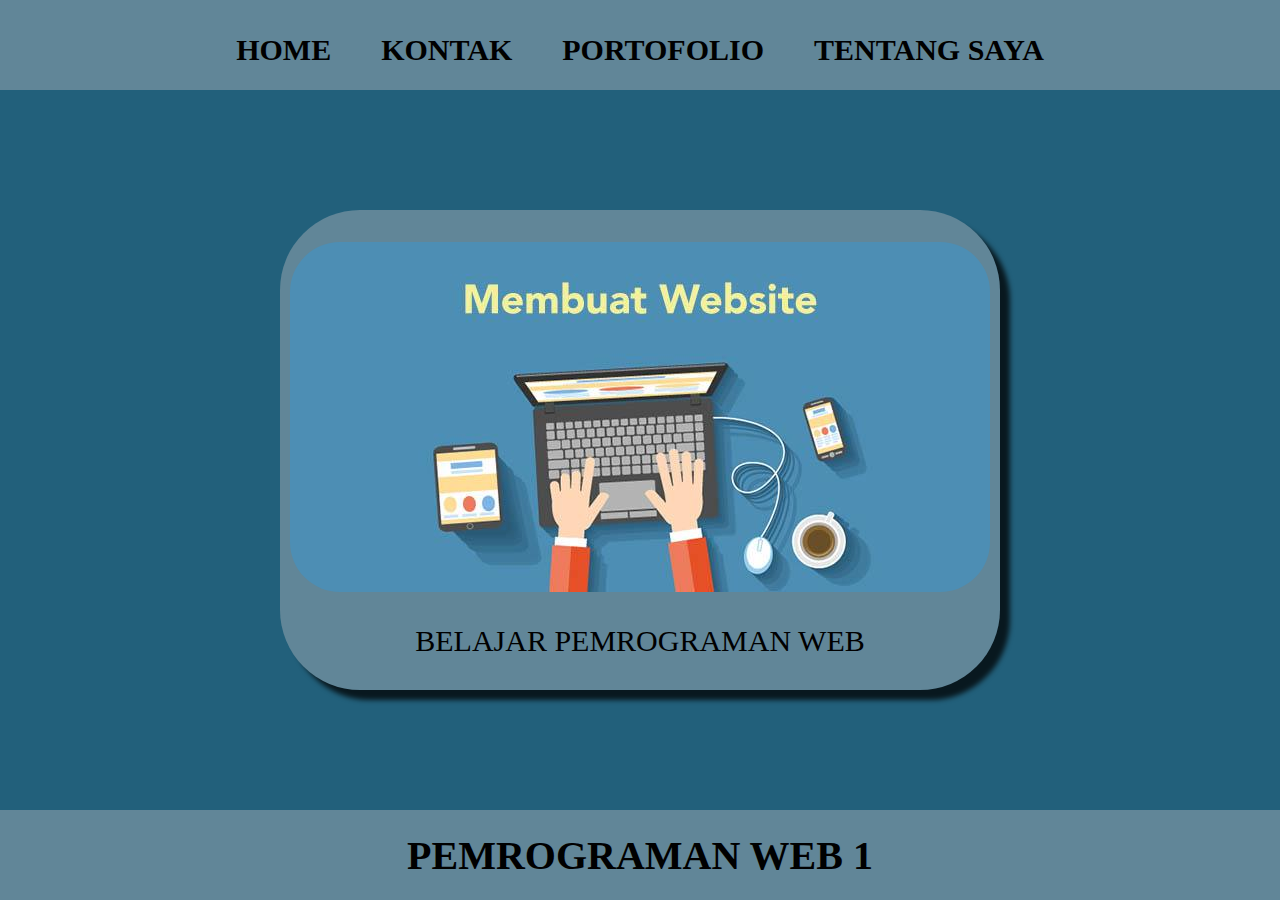
<file: index.html>
<html>

<head>
    <title>Portofolio [Maulana Fazal A.I]</title>
    <link rel="stylesheet" href="Style portofolio.css" />
</head>

<body>
    <div class="container">
        <!-- NAVIGATION BAR -->
        <div class="container-navbar">
            <ul class="ul-navbar">
                <li class="li-navbar">
                    <a href="#" class="a-navbar">HOME</a>
                </li>
                <li class="li-navbar">
                    <a href="Kontak.html" class="a-navbar">KONTAK</a>
                </li>
                <li class="li-navbar">
                    <a href="Portofolio.html" class="a-navbar">PORTOFOLIO</a>
                </li>
                <li class="li-navbar">
                    <a href="Tentang Saya.html" class="a-navbar">TENTANG SAYA</a>
                </li>
            </ul>
        </div> 
        <!-- NAVIGATION BAR SELESAI -->

        <!-- CONTENT -->
        <div class="container-content">
            <a href="https://www.youtube.com/channel/UCuWaS7Ey3bz4_LvXBYd-PbQ" class="a-content">
                <img src="membuatwebsite.jpg" class="img-content" />
                <p>BELAJAR PEMROGRAMAN WEB</p> 
            </a>
        </div>
        <!-- CONTENT SELESAI -->

        <!-- FOOTER -->
        <div class="container-footer">
            <h1 class="h1-footer">PEMROGRAMAN WEB 1</h1>
        </div>
        <!-- FOOTER SELESAI -->

    </div>
</body>

</html>
</file>
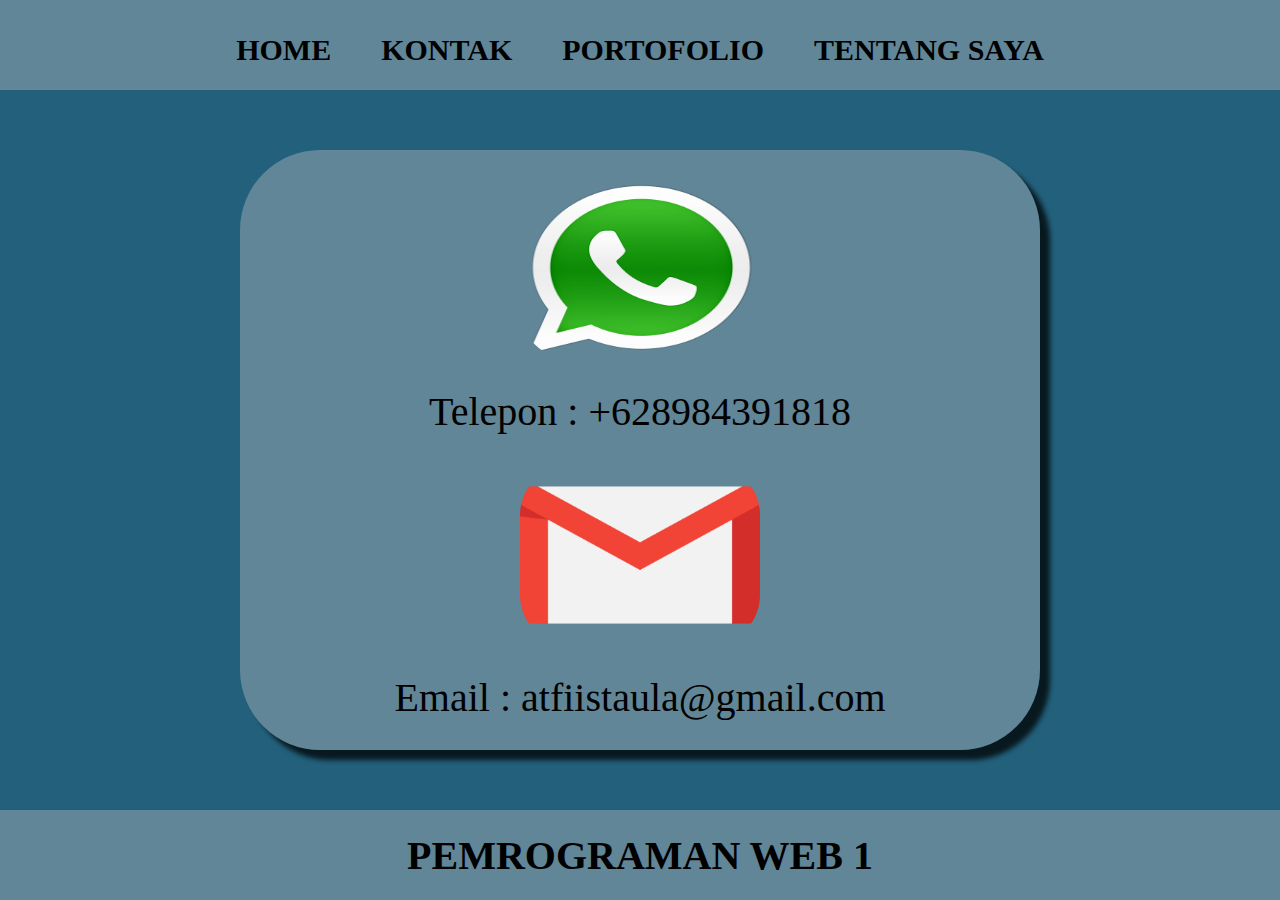
<file: Kontak.html>
<html>

<head>
    <title>KONTAK</title>
    <link rel="stylesheet" href="Style portofolio.css" />
</head>

<body>
    <div class="container">
        <!-- NAVIGATION BAR -->
        <div class="container-navbar">
            <ul class="ul-navbar">
                <li class="li-navbar">
                    <a href="index.html" class="a-navbar">HOME</a>
                </li>
                <li class="li-navbar">
                    <a href="Kontak.html" class="a-navbar">KONTAK</a>
                </li>
                <li class="li-navbar">
                    <a href="Portofolio.html" class="a-navbar">PORTOFOLIO</a>
                </li>
                <li class="li-navbar">
                    <a href="Tentang Saya.html" class="a-navbar">TENTANG SAYA</a>
                </li>
            </ul>
        </div> 
        <!-- NAVIGATION BAR SELESAI -->

        <!-- CONTENT -->
        <div class="container-content-2">
            <a href="https://wa.me/qr/OQHEXB664YCCF1" class="a-content-2">
                <img src="logo whatsapp.png" class="img-content-2" />
                <p>Telepon : +628984391818</p>
                <img src="logo gmail2.png" class="img-content-2" />
                <p>Email : atfiistaula@gmail.com</p>
            </a>
        </div>
        <!-- CONTENT SELESAI -->

        <!-- FOOTER -->
        <div class="container-footer">
            <h1 class="h1-footer">PEMROGRAMAN WEB 1</h1>
        </div>
        <!-- FOOTER SELESAI -->
        
    </div>
</body>

</html>
</file>
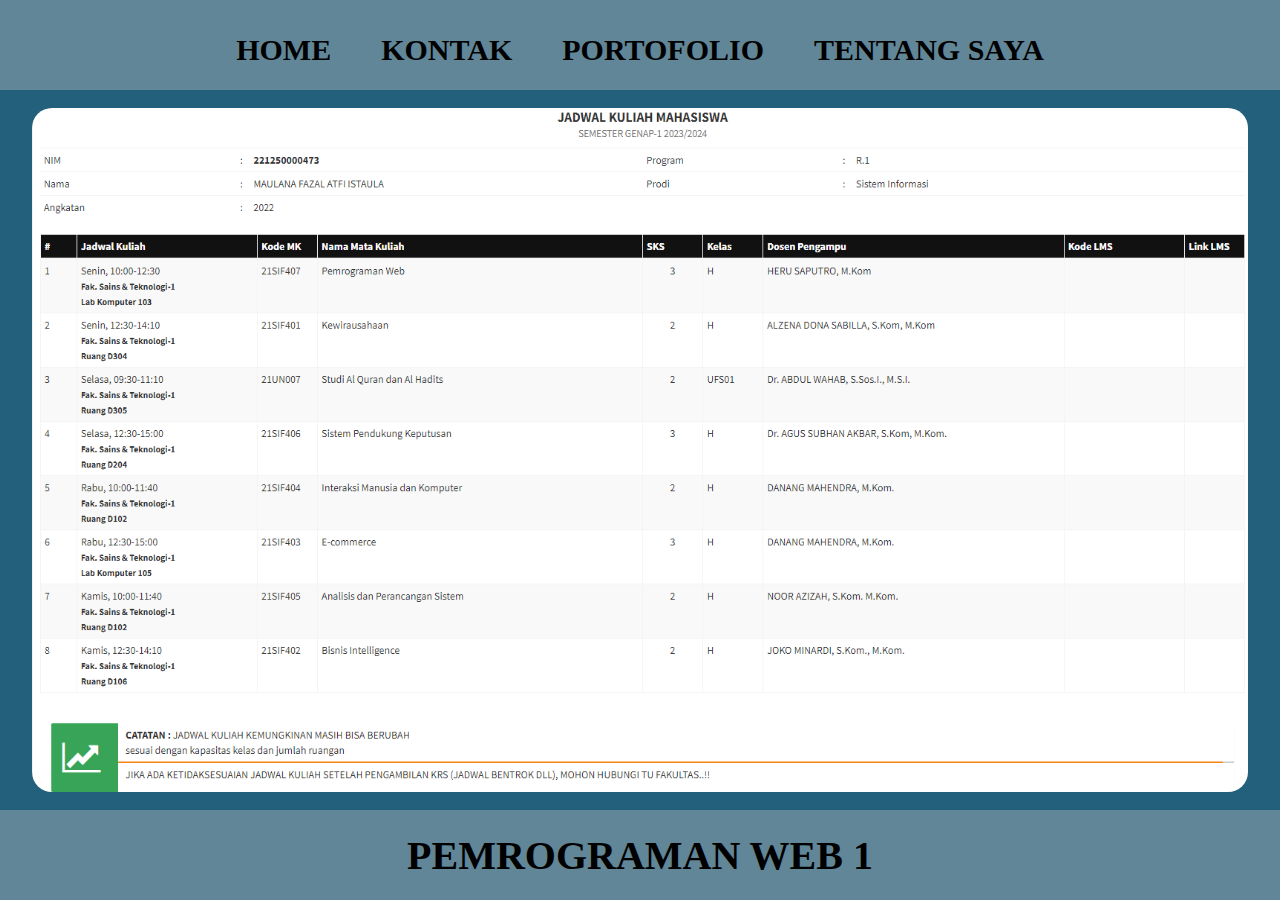
<file: Portofolio.html>
<html>

<head>
    <title>PORTOFOLIO</title>
    <link rel="stylesheet" href="Style portofolio.css" />
</head>

<body>
    <div class="container">
        <!-- NAVIGATION BAR -->
        <div class="container-navbar">
            <ul class="ul-navbar">
                <li class="li-navbar">
                    <a href="index.html" class="a-navbar">HOME</a>
                </li>
                <li class="li-navbar">
                    <a href="Kontak.html" class="a-navbar">KONTAK</a>
                </li>
                <li class="li-navbar">
                    <a href="Portofolio.html" class="a-navbar">PORTOFOLIO</a>
                </li>
                <li class="li-navbar">
                    <a href="Tentang Saya.html" class="a-navbar">TENTANG SAYA</a>
                </li>
            </ul>
        </div> 
        <!-- NAVIGATION BAR SELESAI -->

        <!-- CONTENT -->
        <div class="container-content-3">
                <img src="matkul.png" class="img-content-3" />
        </div>
        <!-- CONTENT SELESAI -->

        <!-- FOOTER -->
        <div class="container-footer">
            <h1 class="h1-footer">PEMROGRAMAN WEB 1</h1>
        </div>
        <!-- FOOTER SELESAI -->
        
    </div>
</body>

</html>
</file>
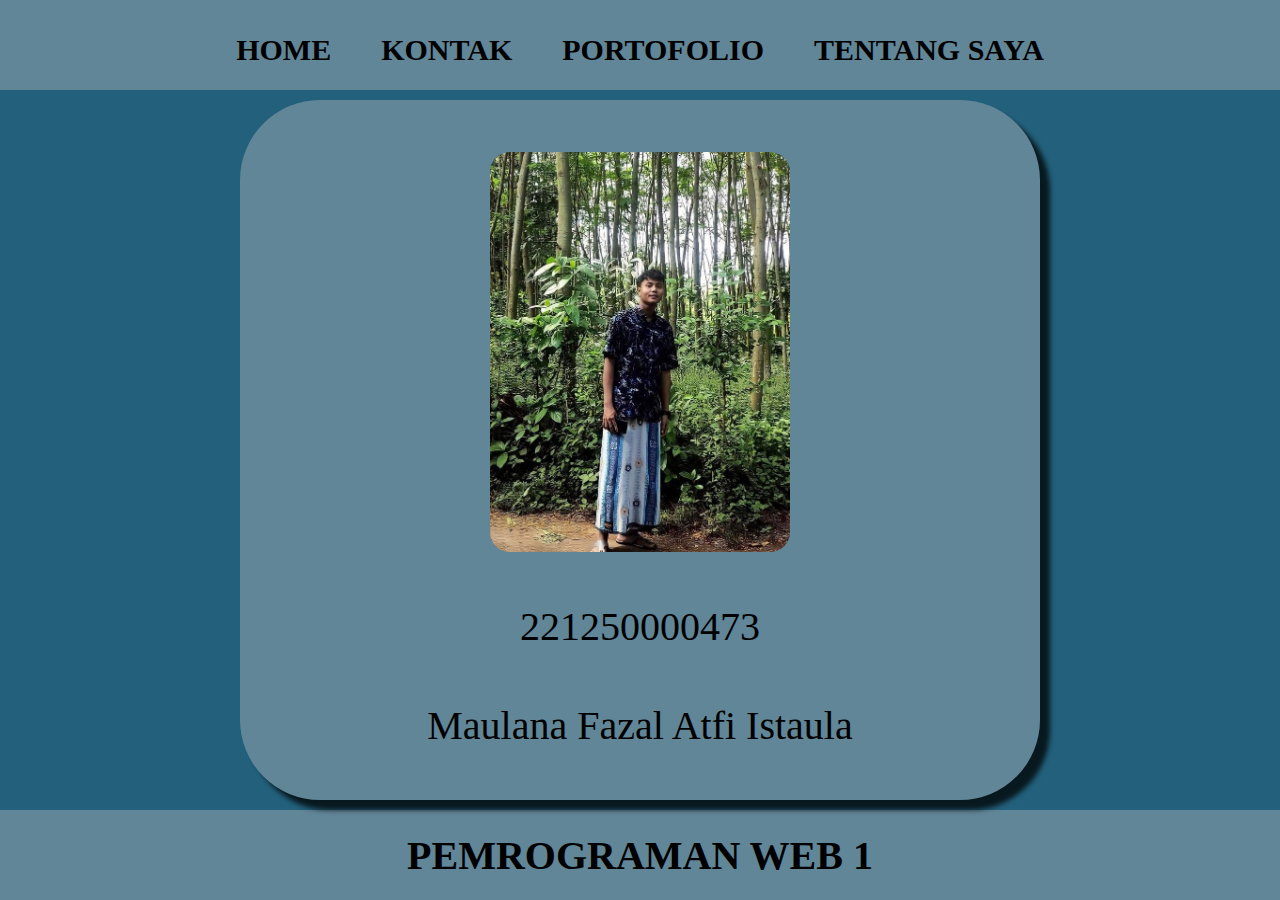
<file: Tentang Saya.html>
<html>

<head>
    <title>TENTANG SAYA</title>
    <link rel="stylesheet" href="Style portofolio.css" />
</head>

<body>
    <div class="container">
        <!-- NAVIGATION BAR -->
        <div class="container-navbar">
            <ul class="ul-navbar">
                <li class="li-navbar">
                    <a href="index.html" class="a-navbar">HOME</a>
                </li>
                <li class="li-navbar">
                    <a href="Kontak.html" class="a-navbar">KONTAK</a>
                </li>
                <li class="li-navbar">
                    <a href="Portofolio.html" class="a-navbar">PORTOFOLIO</a>
                </li>
                <li class="li-navbar">
                    <a href="Tentang Saya.html" class="a-navbar">TENTANG SAYA</a>
                </li>
            </ul>
        </div> 
        <!-- NAVIGATION BAR SELESAI -->

        <!-- CONTENT -->
        <div class="container-content-4">
            <a href="https://www.instagram.com/faza_elatfi?igsh=MWlvb2YzNzI0ZzIyNg==" class="a-content-4">
                <img src="tentang saya.jpeg" class="img-content-4" />
                <p>221250000473</p>
                <p>Maulana Fazal Atfi Istaula</p>
            </a>
        </div>
        <!-- CONTENT SELESAI -->

        <!-- FOOTER -->
        <div class="container-footer">
            <h1 class="h1-footer">PEMROGRAMAN WEB 1</h1>
        </div>
        <!-- FOOTER SELESAI -->
        
    </div>
</body>

</html>
</file>
<file: Style portofolio.css>
*,
html {
    margin: 0;
    padding: 0;
}

.container {
    background-color: aliceblue;
}

.container-navbar {
    background-color: rgb(97, 134, 152);
    width: 100%;
    height: 10vh;
}

.ul-navbar {
    display: flex;
    height: 100px;
    justify-content: center;
    align-items: center;
}

.li-navbar {
    list-style-type: none;
    padding: 20px;
    margin: 5px;
    color: black;
    font-size: 30px;
}

.li-navbar:hover {
    background-color: rgb(48, 72, 85);
    transition: .3s ease-in-out;
    transition-delay: .2s;
    border-radius: 8px;
}

.a-navbar {
    color: black;
    text-decoration: none;
    font-weight: 800;
}

.container-content {
    background-color: rgb(34, 96, 123);
    display: flex;
    justify-content: center;
    align-items: center;
    height: 80vh;
}

.container-content-2 {
    background-color: rgb(34, 96, 123);
    display: flex;
    justify-content: center;
    align-items: center;
    height: 80vh;
}

.container-content-3 {
    background-color: rgb(34, 96, 123);
    display: flex;
    justify-content: center;
    align-items: center;
    height: 80vh;
}

.container-content-4 {
    background-color: rgb(34, 96, 123);
    display: flex;
    justify-content: center;
    align-items: center;
    height: 80vh;
}

.a-content {
    background-color: rgb(97, 134, 152);
    color: black;
    font-size: 30px;
    text-decoration: none;
    width: 720px;
    height: 480px;
    display: flex;
    flex-direction: column;
    justify-content: space-evenly;
    align-items: center;
    border-radius: 80px;
    box-shadow: 10px 10px 5px 0px rgba(0, 0, 0, 0.75);
    -webkit-box-shadow: 10px 10px 5px 0px rgba(0, 0, 0, 0.75);
    -moz-box-shadow: 10px 10px 5px 0px rgba(0, 0, 0, 0.75);
}

.a-content-2 {
    background-color: rgb(97, 134, 152);
    color: black;
    font-size: 40px;
    text-decoration: none;
    width: 800px;
    height: 600px;
    display: flex;
    flex-direction: column;
    justify-content: space-evenly;
    align-items: center;
    border-radius: 80px;
    box-shadow: 10px 10px 5px 0px rgba(0, 0, 0, 0.75);
    -webkit-box-shadow: 10px 10px 5px 0px rgba(0, 0, 0, 0.75);
    -moz-box-shadow: 10px 10px 5px 0px rgba(0, 0, 0, 0.75);
}

.a-content-4 {
    background-color: rgb(97, 134, 152);
    color: black;
    font-size: 40px;
    text-decoration: none;
    width: 800px;
    height: 700px;
    display: flex;
    flex-direction: column;
    justify-content: space-evenly;
    align-items: center;
    border-radius: 80px;
    box-shadow: 10px 10px 5px 0px rgba(0, 0, 0, 0.75);
    -webkit-box-shadow: 10px 10px 5px 0px rgba(0, 0, 0, 0.75);
    -moz-box-shadow: 10px 10px 5px 0px rgba(0, 0, 0, 0.75);
}

.img-content {
    border-radius: 50px;
}

.img-content-2 {
    width: 30%;
    height: 30%;
    border-radius: 50px;
}

.img-content-3 {
    width: 95%;
    height: 95%;
    border-radius: 20px;
}

.img-content-4 {
    width: 300px;
    height: 400px;
    border-radius: 20px;
}

.container-footer {
    height: 10vh;
    background-color: rgb(97, 134, 152);
    display: flex;
    justify-content: center;
    align-items: center;
}

.h1-footer {
    font-size: 40px;
    color: black;
}
</file>
